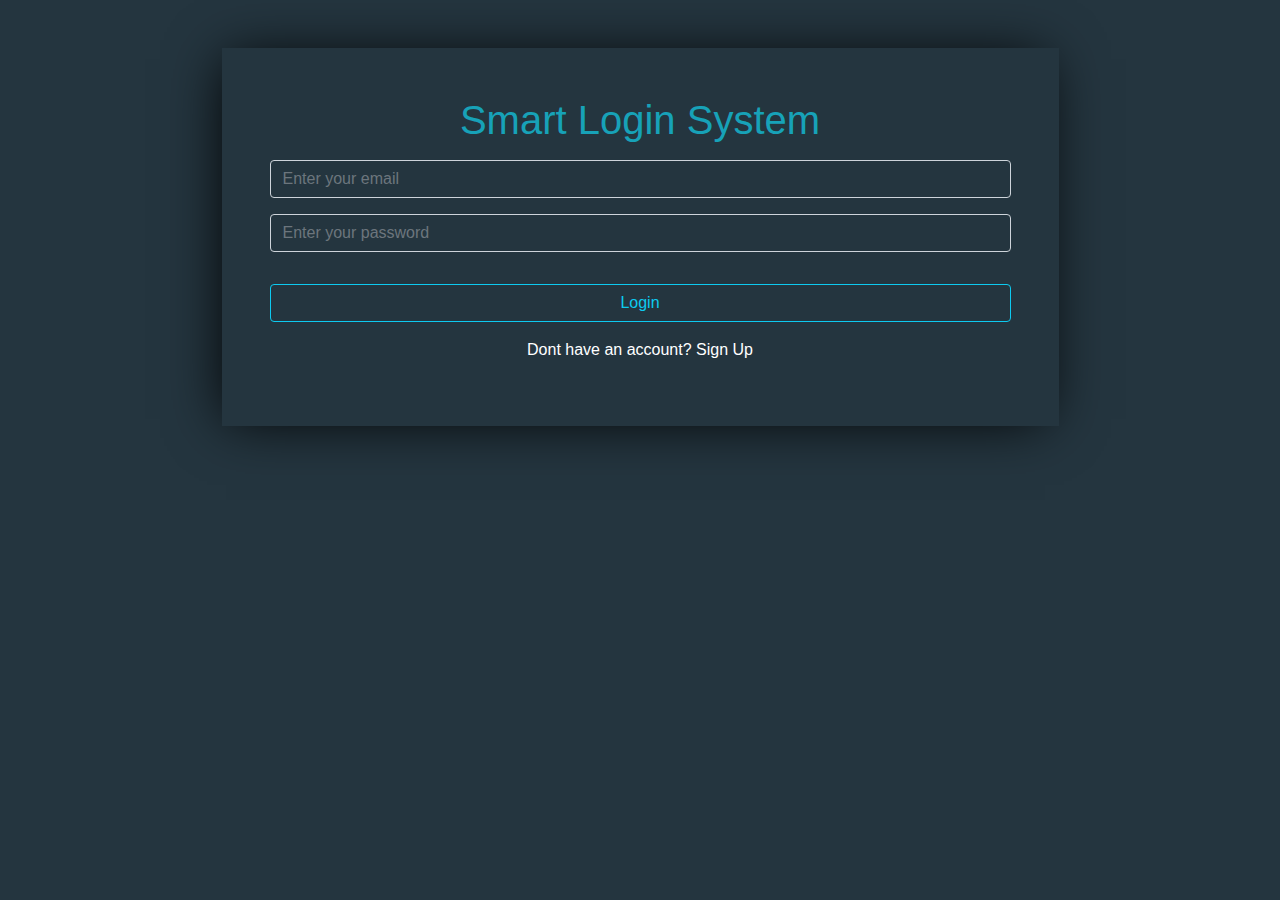
<file: index.html>
<!DOCTYPE html>
<html lang="en">
    <head>
        <meta charset="UTF-8">
        <meta name="viewport" content="width=device-width, initial-scale=1.0">
        <meta name="description" content="ling pade">
        <link rel="stylesheet" href="bootstrap.min.css">
        <link rel="stylesheet" href="style.css">
        <title>Login</title>
    </head>
    <body>

        <div class="container my-5 text-center">
            <div class="m-auto w-75 p-5 group">
                <h1>Smart Login System</h1>
                <input type="email" class="form-control my-3 text-white"
                    id="email" value placeholder="Enter your email"
                    oninput="vaildtionemil()">
                <input type="password" class="form-control my-3 text-white"
                    id="password" value placeholder="Enter your password"
                    oninput="vaildtionpass()">
                <button type="submit" class="btn btn-outline-info w-100 my-3"
                    onclick="Login()" id="Login">Login</button>
                <p class="text-white" id="SignUP">Dont have an account? 
                    <a
                        onclick="SignUp()"
                        class="text-decoration-none text-white">Sign Up</a>
                    </p>
            </div>
        </div>
        <script src="bootstrap.bundle.min.js">
    </script>
        <script src="index.js">
    </script>
    </body>
</html>
</file>
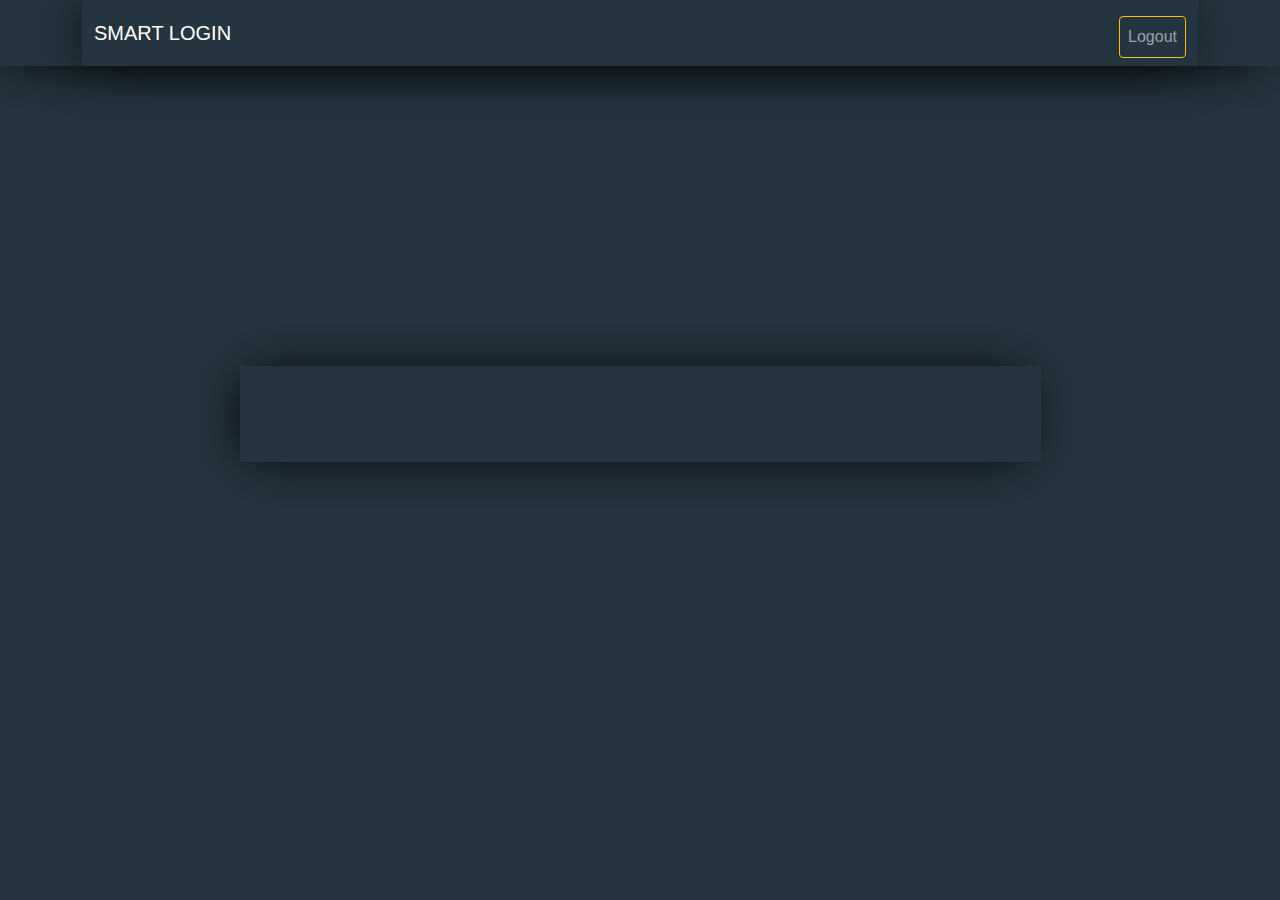
<file: home.html>
<!DOCTYPE html>
<html lang="en">
<head>
    <meta charset="UTF-8">
    <meta name="viewport" content="width=device-width, initial-scale=1.0">
    <meta name="description" content="ling pade">
    <link rel="stylesheet" href="bootstrap.min.css">
    <link rel="stylesheet" href="style.css">
    <title>Document</title>
</head>
<body>
    <header>
        <div class="container">
            <nav class="navbar navbar-expand-lg navbar-dark group justify-content-between">
                <div class="container-fluid">
                  <a class="navbar-brand" href="#">SMART LOGIN</a>
                  <button class="navbar-toggler" type="button" data-bs-toggle="collapse" data-bs-target="#navbarNavAltMarkup" aria-controls="navbarNavAltMarkup" aria-expanded="false" aria-label="Toggle navigation">
                    <span class="navbar-toggler-icon"></span>
                  </button>
                  <div class="collapse navbar-collapse justify-content-end" id="navbarNavAltMarkup">
                    <div class="navbar-nav">
                        <a class="nav-link btn btn-outline-warning mt-2" onclick="logOut()">Logout</a>
                    </div>
                  </div>
                </div>
               </nav>
        </div>
    </header>
        <div  class="container my-5 text-center p-5 d-flex flex-column justify-content-center" style="height: 600px;">
            <div class="text-white row justify-content-center fs-5">    
             <div class="col-9 group p-5">
                 <div id="user">
                    
                 </div>
             </div>
            </div>
        </div> 
    <script src="bootstrap.bundle.min.js">
    </script>
    <script src="home.js">
    </script>
</body>
</file>
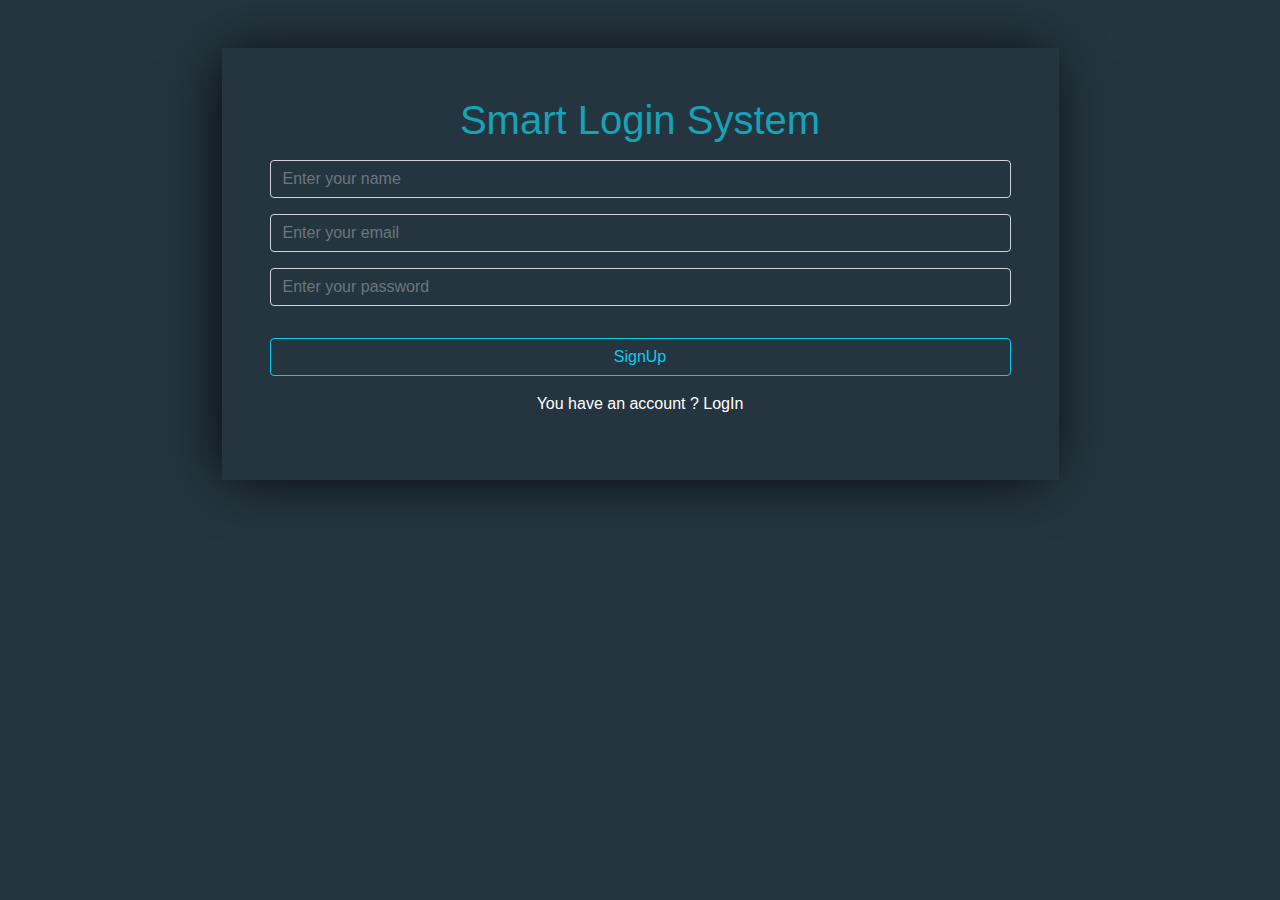
<file: signUp.html>
<!DOCTYPE html>
<html lang="en">
    <head>
        <meta charset="UTF-8">
        <meta name="viewport" content="width=device-width, initial-scale=1.0">
        <meta name="description" content="ling pade">
        <link rel="stylesheet" href="bootstrap.min.css">
        <link rel="stylesheet" href="style.css">
        <title>SignUp</title>
    </head>
    <body>

        <div class="container my-5 text-center">
            <div class="m-auto w-75 p-5 group">
                <h1>Smart Login System</h1>
                <input type="text" class="form-control my-3 text-white"
                    id="name" value placeholder="Enter your name"
                    oninput="vaildtionname()">
                <input type="email" class="form-control my-3 text-white"
                    id="email" value placeholder="Enter your email"
                    oninput="vaildtionemil()">
                <input type="password" class="form-control my-3 text-white"
                    id="password" value placeholder="Enter your password"
                    oninput="vaildtionpass()">
                <button class="btn btn-outline-info w-100 my-3"
                    onclick="adduser()" id="Login">SignUp</button>

                <p class="text-white" id="SignUP">You have an account ? <a
                          onclick="LogIn()"
                        class="text-decoration-none text-white">LogIn</a></p>
                         <p id="exist"></p>
            </div>
        </div>
        <script src="bootstrap.bundle.min.js">
    </script>
        <script src="signUp.js">
    </script>
    </body>
</html>
</file>
<file: style.css>
body{
    background: #24353f;
    font-family: 'Titillium Web', sans-serif;
}

header, .group{
    box-shadow: -5px 2px 54px -9px rgba(0, 0, 0, 1);
}
h1{
    color: #17a2b8;
}

input{
    background-color: transparent !important;
    
}
.form-control{
    background-color: #24353f;
}

.form-control:focus,.navbar-toggler:focus{
    box-shadow: unset;
}

a{
    cursor: pointer;
}
</file>
